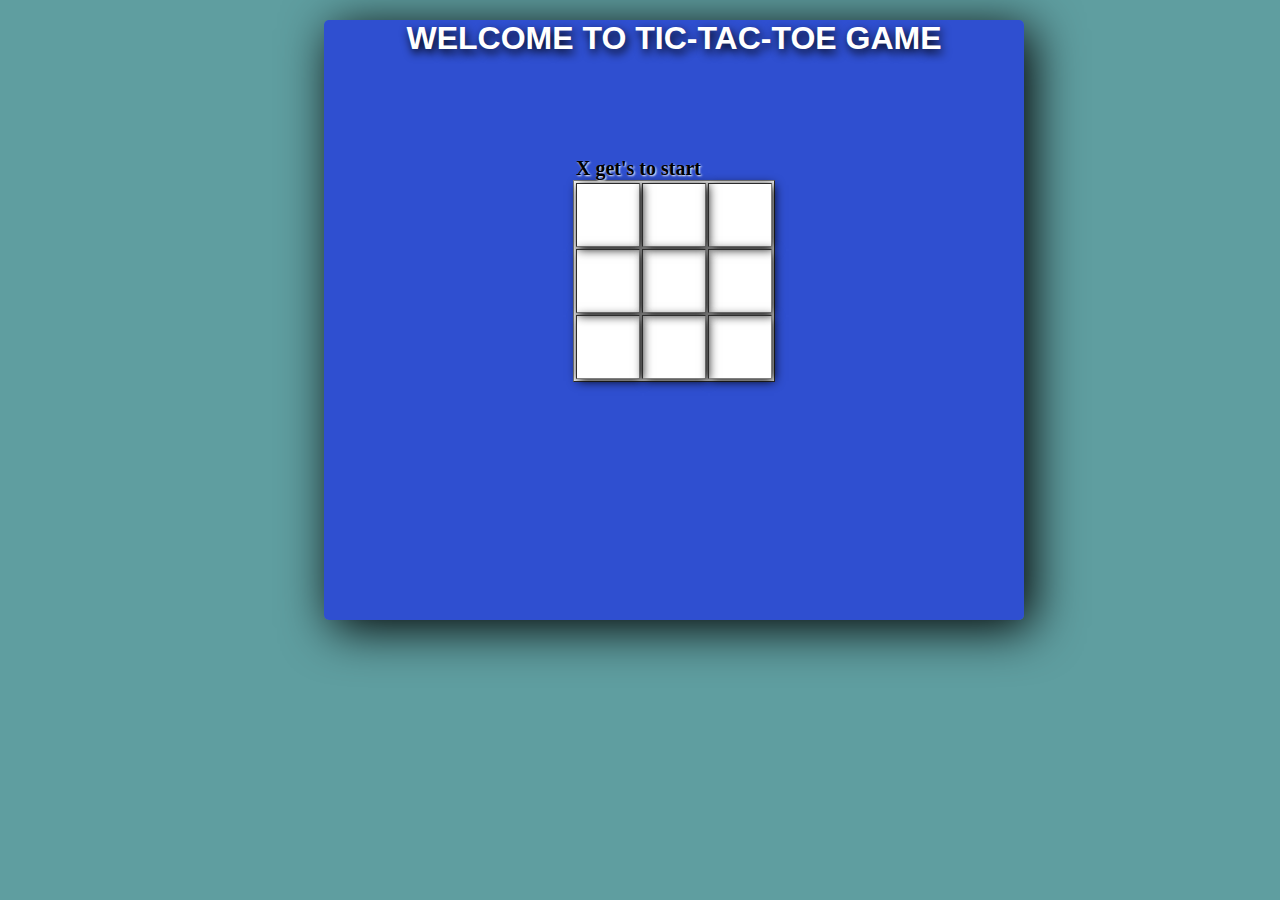
<file: Tick_Tack_Toe/index.html>
<!DOCTYPE html>
<html>
<head>
	<title>Tick_tack_Toe</title>
	<link rel="stylesheet" type="text/css" href="main.css">
	<script src="main.js"></script>
</head>
<body onload="startGame()">
	<div id="total">
		<h1>WELCOME TO TIC-TAC-TOE GAME</h1>
		<div id="message">message will go here</div>
		<table  border="1" align="center">
			<tr>
				<td id="s1" class="squere" onclick="nextMove(this)"></td>
				<td id="s2" class="squere" onclick="nextMove(this)"></td>
				<td id="s3" class="squere" onclick="nextMove(this)"></td>
			</tr>
	        <tr>
				<td id="s4" class="squere" onclick="nextMove(this)"></td>
				<td id="s5" class="squere" onclick="nextMove(this)"></td>
				<td id="s6" class="squere" onclick="nextMove(this)"></td>
			</tr>
			<tr>
				<td id="s7" class="squere" onclick="nextMove(this)"></td>
				<td id="s8" class="squere" onclick="nextMove(this)"></td>
				<td id="s9" class="squere" onclick="nextMove(this)"></td>
			</tr>
		</table>
	</div>
</body>
</html>
</file>
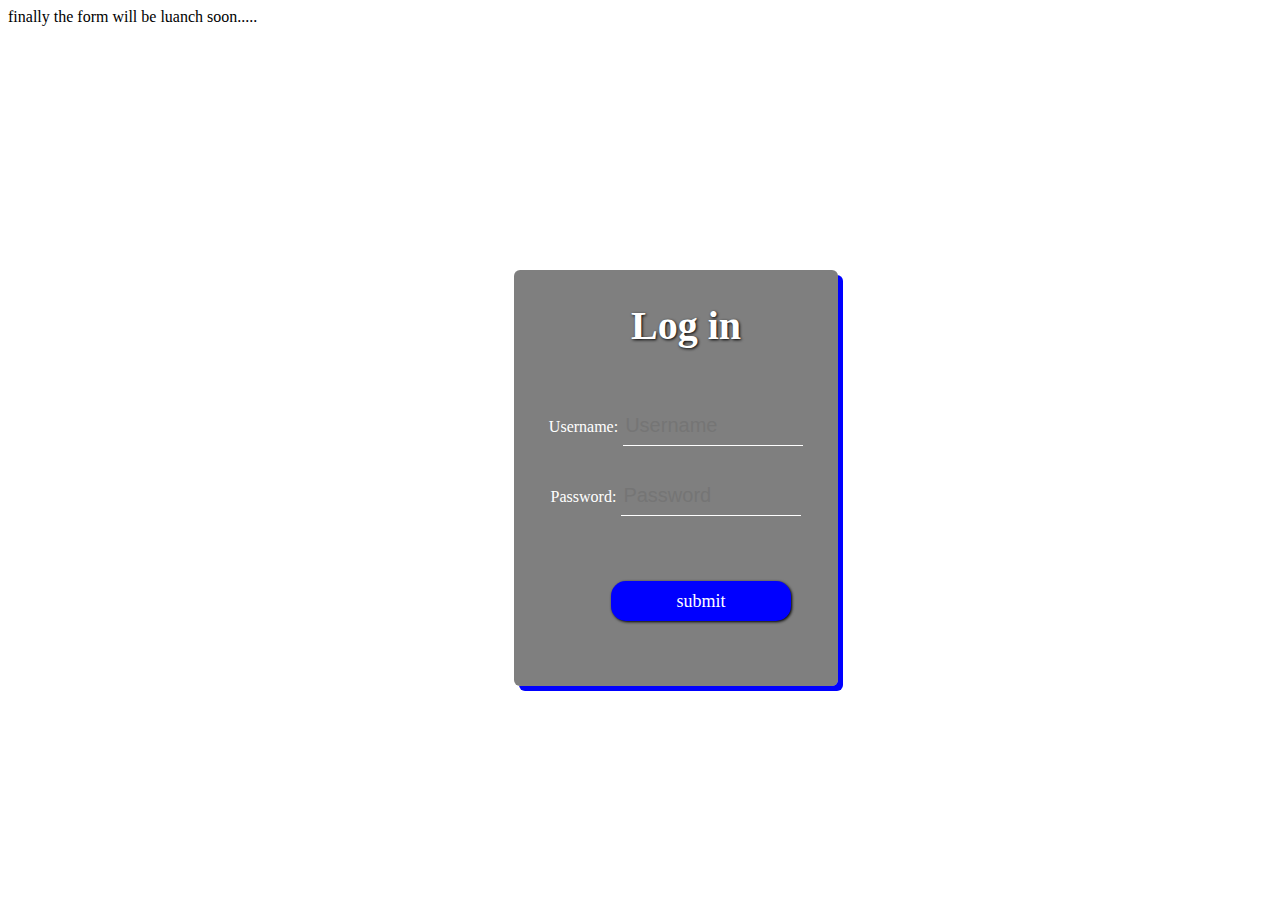
<file: form.html>
<html>
   <head>
<title>sandeep</title>
   <style>
      body{
           background-color:#fff;
          }
      form{
          font-family:cursive;
           color:#fff;
         }
       fieldset{
              height:400px;
              width:300px;
       position:absolute;
            top:30%;
            left:40%;
           box-shadow:5px 5px 0px blue;
        border-radius:6px;
          border:none;
          background-color:rgba(0,0,0,0.5);
           }
        h1{
              font-size:40px;
              font-weight:bolder;
             margin-left:20px;
             text-shadow:1px 1px 3px black;
            }
     input[type="text"],[type="password"]{
        height:40px;
         width:180px;
         margin-top:30px;
         margin-left:5px;
         color:#fff;
        border:none;
        border-bottom:1px solid ;
       background:transparent;
       font-size:20px;
      }
     input[type="submit"]{
             height:40px;
             width:180px;
           margin-top:65px;
            margin-left:50px;
            border:none;
            border-radius:15px;
           font-size:18px;
           box-shadow:1px 1px 3px black;
          background-color:blue;
       font-family:cursive;
      color:#fff;
           }
  input:hover[type="submit"]{
      background-color:skyblue;
           color:green;
       }
      </style>
     </head>
<body>
   <fieldset >
       <form align="center">
      <h1>Log in</h1>
         Username:<input type="text" value="" placeholder="Username"><br/>
         Password:<input type="password" value="" placeholder="Password" required><br/>
         <input type="submit" value="submit">
            </form>

         </fieldset>

    </body>
</html>



finally the form will be luanch soon.....
</file>
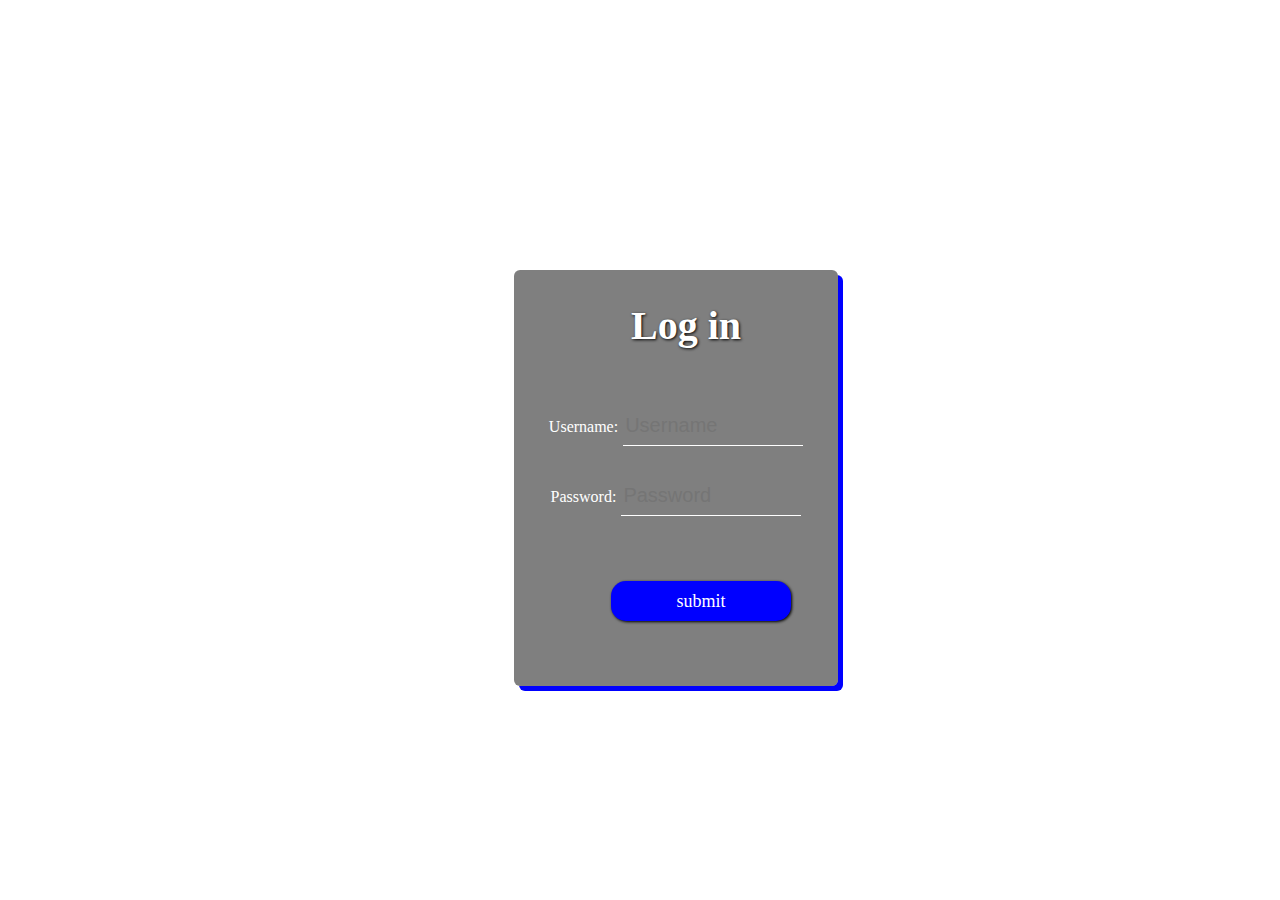
<file: form1.html>
<html>
   <head>
<title>sandeep</title>
   <style>
      body{
           background-color:#fff;
          }
      form{
          font-family:cursive;
           color:#fff;
         }
       fieldset{
              height:400px;
              width:300px;
       position:absolute;
            top:30%;
            left:40%;
           box-shadow:5px 5px 0px blue;
        border-radius:6px;
          border:none;
          background-color:rgba(0,0,0,0.5);
           }
        h1{
              font-size:40px;
              font-weight:bolder;
             margin-left:20px;
             text-shadow:1px 1px 3px black;
            }
     input[type="text"],[type="password"]{
        height:40px;
         width:180px;
         margin-top:30px;
         margin-left:5px;
         color:#fff;
        border:none;
        border-bottom:1px solid ;
       background:transparent;
       font-size:20px;
      }
     input[type="submit"]{
             height:40px;
             width:180px;
           margin-top:65px;
            margin-left:50px;
            border:none;
            border-radius:15px;
           font-size:18px;
           box-shadow:1px 1px 3px black;
          background-color:blue;
       font-family:cursive;
      color:#fff;
           }
  input:hover[type="submit"]{
      background-color:skyblue;
           color:green;
       }
      </style>
     </head>
<body>
   <fieldset >
       <form align="center">
      <h1>Log in</h1>
         Username:<input type="text" value="" placeholder="Username"><br/>
         Password:<input type="password" value="" placeholder="Password" required><br/>
         <input type="submit" value="submit">
            </form>

         </fieldset>

    </body>
</html>
</file>
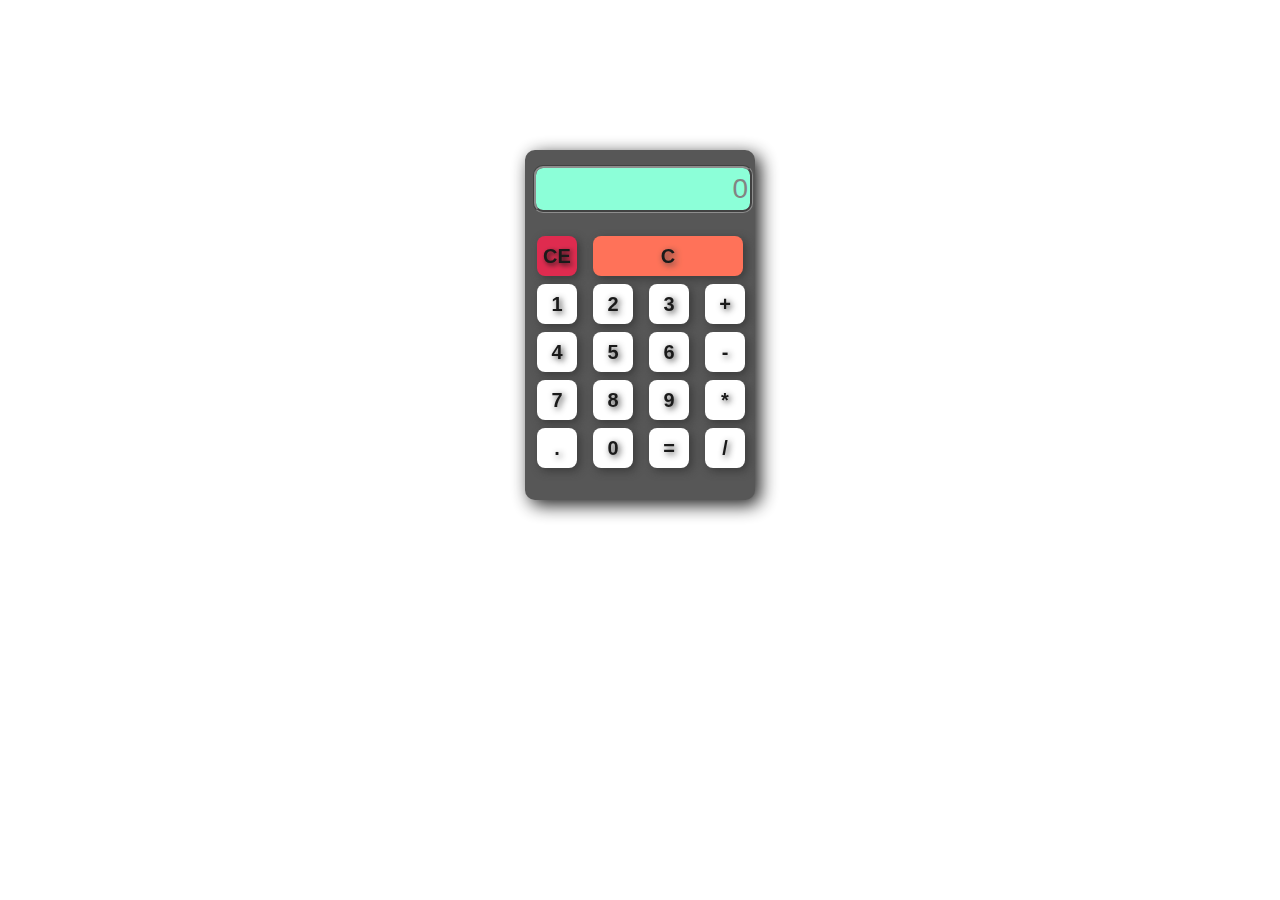
<file: light_material_calcproject.html>
<!DOCTYPE HTML>
<html>
    <head>
        <style>
            body{
                background-color:#fff;
            }
            
            
            #container{
                height:350px;
                width:230px;
                background-color:#444;
                opacity:.9;
                margin:0 auto;
                border-radius:10px;
                margin-top: 150px;
            
                box-shadow:5px 5px 18px black;
            }
            #container input[type="text"]{
                height:40px;
                width:210px;
                margin-left:8px;
                margin-top:15px;
                margin-bottom:15px;
                font-size:28px;
                border-radius:10px;
                border:groove gray;
                background-color: aquamarine;
            }
            
            #container input[type="button"]{
                height:40px;
                width:40px;
                margin-top:8px;
                margin-left:12px;
                border-radius:8px;
                border:none;
                font-size:20px;
                font-weight:bolder;
                text-shadow:2px 2px 6px #262626;
                box-shadow:3px 3px 8px #262626;
                outline:none;
                background-color:#fff;
                
            }
             #container input[type="reset"]{
                height:40px;
                width:40px;
                margin-top:8px;
                margin-left:12px;
                border-radius:8px;
                border:none;
                font-size:20px;
                font-weight:bolder;
                text-shadow:2px 2px 5px black;
                box-shadow:3px 3px 8px #262626;
                 outline:none;
                 background-color:crimson;
                 
            }
             #container input[type="button"]:hover{
                font-size:22px;
            }
            
            #container input[type="reset"]:hover{
                font-size:22px;
            }
            
            #container input[value="C"]{
                width:150px;
                background-color: tomato;
            } 
        
        </style>
    </head>
    <body>
        <form name="calc">
            <div id="container">
            <input  id="dispaly" type="text" name="dis" readonly style="text-align: right" placeholder="0"><br>
            <input type="reset" value="CE" >
            <input type="button" class="dip" value="C" onclick="document.calc.dis.value=document.calc.dis.value.slice(0,document.calc.dis.value.length-1)"><br>
            <input type="button" value="1" onclick="document.calc.dis.value+='1'">
            <input type="button" value="2" onclick="document.calc.dis.value+='2'">
            <input type="button" value="3" onclick="document.calc.dis.value+='3'">
            <input type="button" value="+" onclick="document.calc.dis.value+='+'"><br>
            <input type="button" value="4" onclick="document.calc.dis.value+='4'">
            <input type="button" value="5" onclick="document.calc.dis.value+='5'">
            <input type="button" value="6" onclick="document.calc.dis.value+='6'">
            <input type="button" value="-" onclick="document.calc.dis.value+='-'"><br>
            <input type="button" value="7" onclick="document.calc.dis.value+='7'">
            <input type="button" value="8" onclick="document.calc.dis.value+='8'">
            <input type="button" value="9" onclick="document.calc.dis.value+='9'">
            <input type="button" value="*" onclick="document.calc.dis.value+='*'"><br>
            <input type="button" value="." onclick="document.calc.dis.value+='.'">
            <input type="button" value="0" onclick="document.calc.dis.value+='0'">
            <input type="button" value="=" onclick="document.calc.dis.value=eval(document.calc.dis.value)">
            <input type="button" value="/" onclick="document.calc.dis.value+='/'">
            </div>
        </form>
    </body>
</html>
</file>
<file: Tick_Tack_Toe/main.css>
body{
	background-color: cadetblue;
}
h1{
	text-align: center;
	font-family: helvetica;
	color:#fff;
	text-shadow:2px 4px 10px black;
	margin-top: 20px;
}
.squere{
	height: 60px;
	width: 60px;
	font-size: 18pt;
	text-align: center;
	font-weight: bold;
	font-family: verdana;
	box-shadow: 2px 2px 10px black;
}

#total{
	height: 600px;
	width: 700px;
	margin-left: 25%;
	margin-top:0px;
	background-color: rgba(0,0,255,0.5);
	border: none;
	border-radius: 5px;
	box-shadow: 8px 8px 50px black;
}
	#message{
	margin-left: 36%;
	margin-top: 100px;
	font-size: 20px;
	font-weight: bolder;
	text-shadow: 1px 1px 2px #fff;
	font-family: verdana;
}
td{
	text-shadow: 2px 2px 8px gray;
}
table{
	background-color: #fff;
	//border:none;
}
</file>
